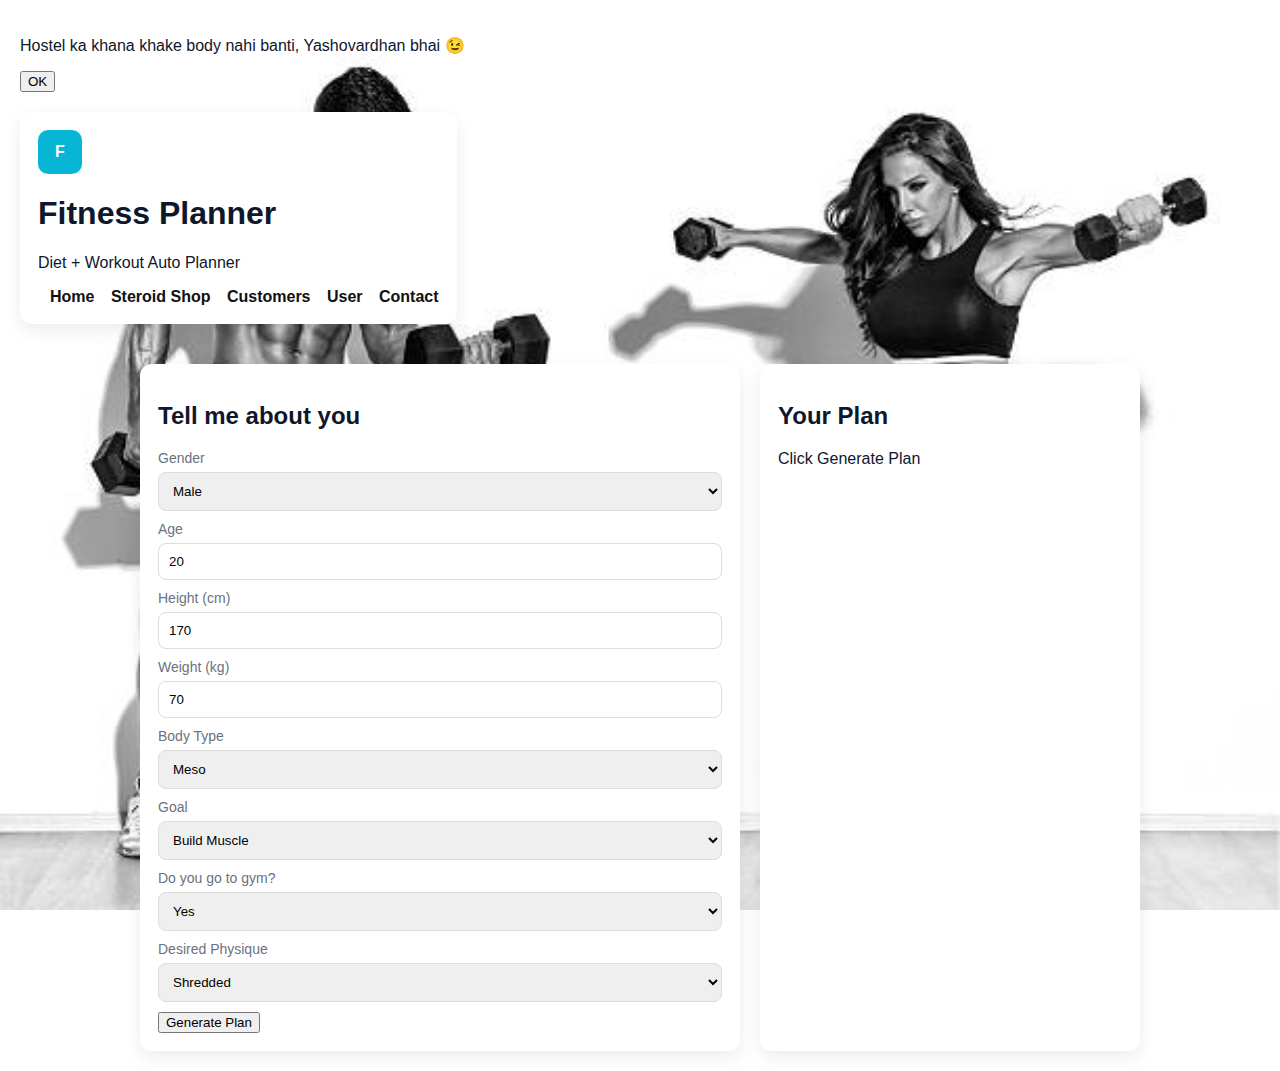
<file: index.html>
<!DOCTYPE html>
<html lang="en">
<head>
  <meta charset="UTF-8" />
  <meta name="viewport" content="width=device-width, initial-scale=1.0">
  <title>Fitness Planner</title>
  <link rel="stylesheet" href="style.css">

  <style>
    body {
      background: url("./images/home main page background.jpg") no-repeat center center fixed;
      background-size: cover;
    }
  </style>

</head>

<body>

  <!-- Popup on load -->
  <div id="popup" class="popup">
    <div class="popup-box">
      <p>Hostel ka khana khake body nahi banti, Yashovardhan bhai 😉</p>
      <button onclick="closePopup()">OK</button>
    </div>
  </div>

  <header class="top">
    <div class="card header-card">
      <div class="logo-box">F</div>
      <div>
        <h1>Fitness Planner</h1>
        <p>Diet + Workout Auto Planner</p>
      </div>

      <nav class="nav">
        <a href="index.html" class="active">Home</a>
        <a href="steroid-shop.html">Steroid Shop</a>
        <a href="customers.html">Customers</a>
        <a href="user.html">User</a>
        <a href="contact.html">Contact</a>
      </nav>
    </div>
  </header>

  <div class="wrap">
    <div class="grid">

      <!-- LEFT CARD -->
      <div class="card">
        <h2>Tell me about you</h2>

        <label>Gender</label>
        <select id="gender">
          <option>Male</option>
          <option>Female</option>
        </select>

        <label>Age</label>
        <input type="number" id="age" value="20">

        <label>Height (cm)</label>
        <input type="number" id="height" value="170">

        <label>Weight (kg)</label>
        <input type="number" id="weight" value="70">

        <label>Body Type</label>
        <select id="bodytype">
          <option>Meso</option>
          <option>Endo</option>
          <option>Ecto</option>
        </select>

        <label>Goal</label>
        <select id="goal">
          <option>Build Muscle</option>
          <option>Lose Fat</option>
          <option>Maintain</option>
        </select>

        <label>Do you go to gym?</label>
        <select id="gym">
          <option>Yes</option>
          <option>No</option>
        </select>

        <label>Desired Physique</label>
        <select id="physique">
          <option>Shredded</option>
          <option>Bulky</option>
          <option>Aesthetic</option>
        </select>

        <button id="generateBtn">Generate Plan</button>
      </div>

      <!-- RIGHT CARD -->
      <div class="card">
        <h2>Your Plan</h2>
        <div id="result">Click Generate Plan</div>
      </div>

    </div>
  </div>

  <script src="script.js"></script>

  <script>
    function closePopup() {
      document.getElementById("popup").style.display = "none";
    }

    window.onload = () => {
      document.getElementById("popup").style.display = "flex";
    }
  </script>

</body>
</html>
</file>
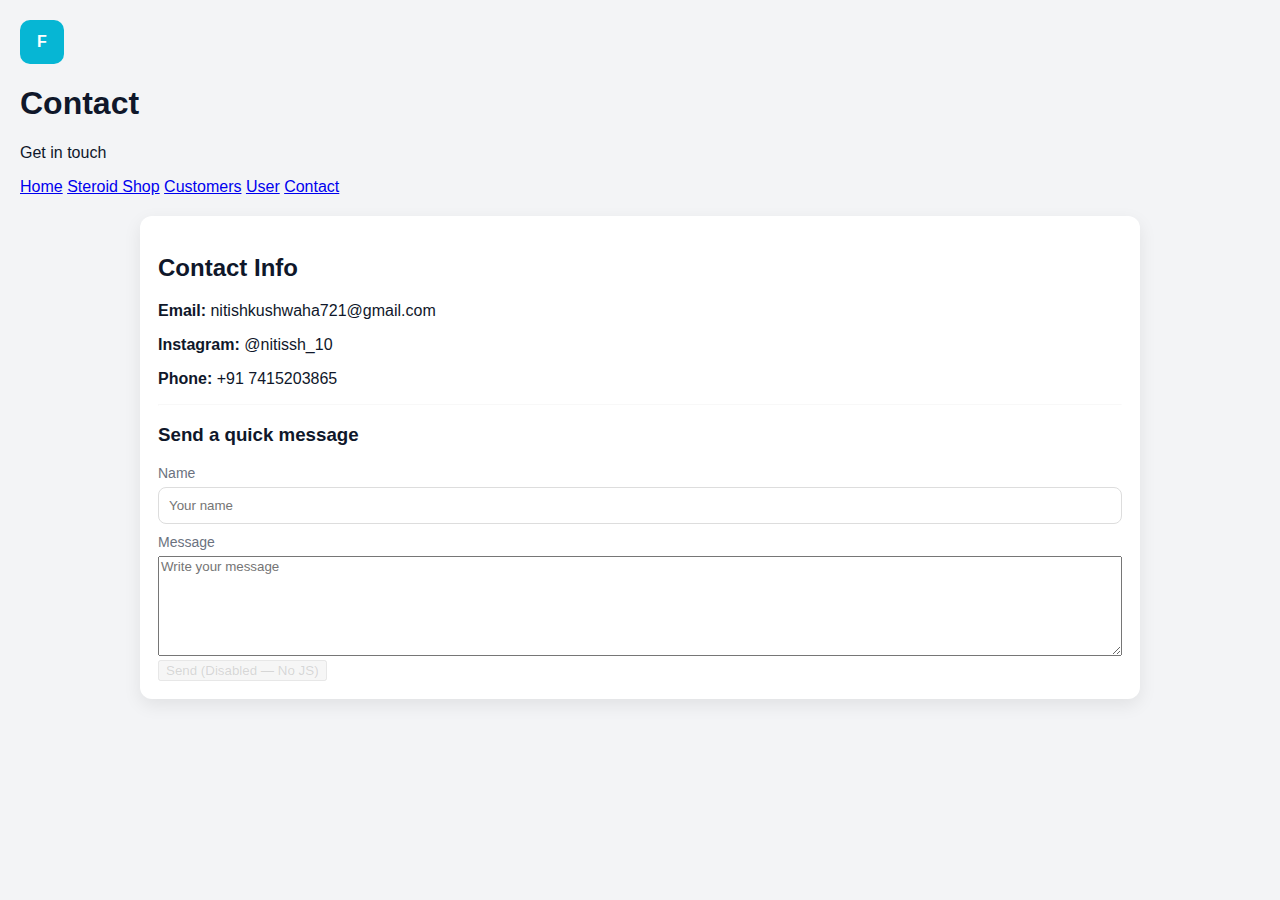
<file: contact.html>
<!doctype html>
<html lang="en">
<head>
  <meta charset="utf-8" />
  <meta name="viewport" content="width=device-width,initial-scale=1" />
  <title>Contact — Fitness Planner</title>
  <link rel="stylesheet" href="style.css">
</head>
<body>

<header class="header-card">
  <div class="logo-box">F</div>
  <div>
    <h1>Contact</h1>
    <p>Get in touch</p>
  </div>
  <nav>
    <a href="index.html">Home</a>
    <a href="steroid-shop.html">Steroid Shop</a>
    <a href="customers.html">Customers</a>
    <a href="user.html">User</a>
    <a href="contact.html" class="active">Contact</a>
  </nav>
</header>

<div class="wrap">
  <div class="card">
    <h2>Contact Info</h2>

    <p><strong>Email:</strong> nitishkushwaha721@gmail.com</p>
    <p><strong>Instagram:</strong> @nitissh_10</p>
    <p><strong>Phone:</strong> +91 7415203865</p>

    <hr style="margin:12px 0; border-color:rgba(255,255,255,0.08)">

    <h3>Send a quick message</h3>

    <form>
      <label>Name</label>
      <input type="text" placeholder="Your name" required>

      <label>Message</label>
      <textarea placeholder="Write your message" style="width:100%; height:100px"></textarea>

      <button type="submit" disabled style="opacity:0.5; cursor:not-allowed;">
        Send (Disabled — No JS)
      </button>
    </form>

  </div>
</div>

</body>
</html>
</file>
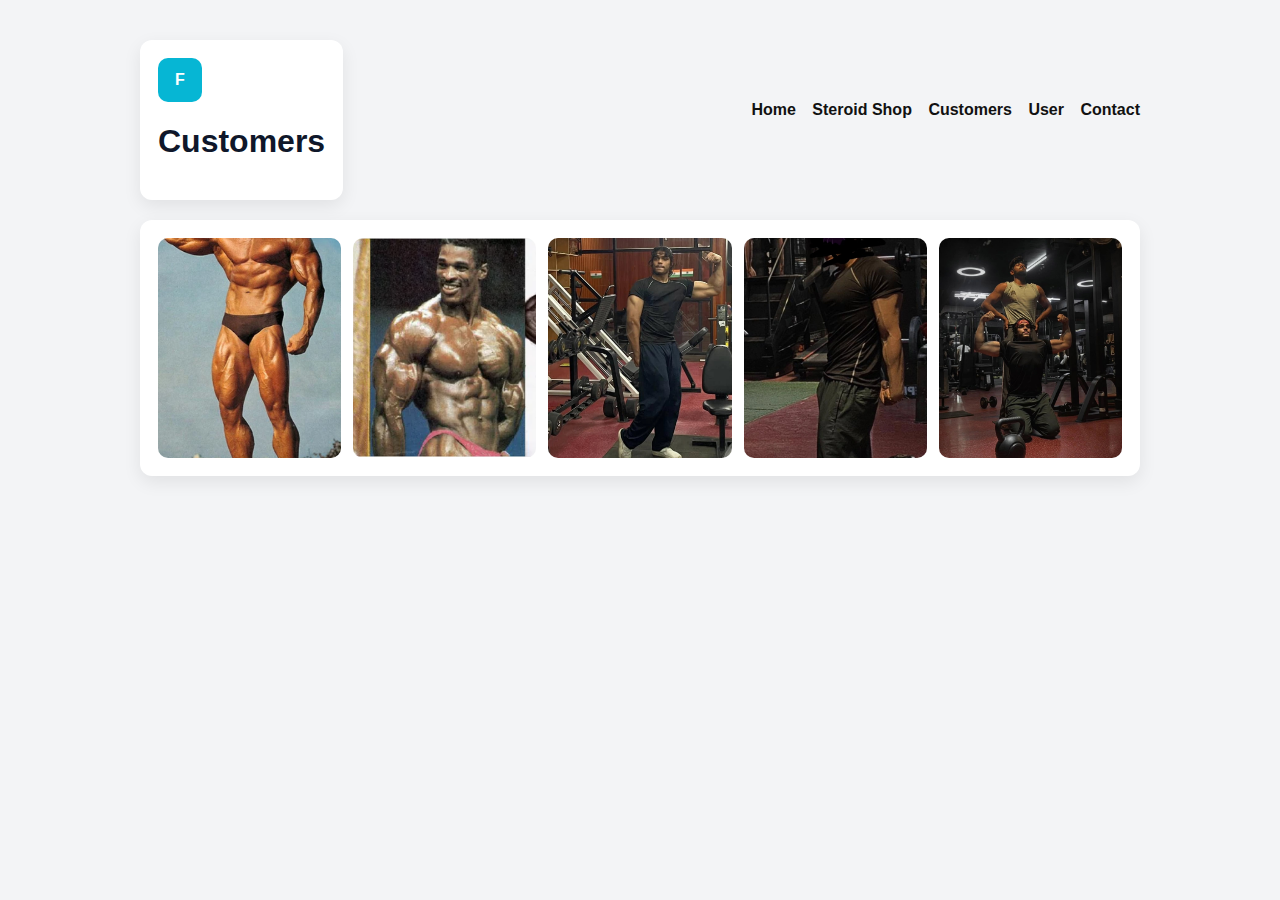
<file: customers.html>
<!DOCTYPE html>
<html lang="en">
<head>
  <meta charset="utf-8" />
  <meta name="viewport" content="width=device-width,initial-scale=1" />
  <title>Customers</title>
  <link rel="stylesheet" href="./style.css">
</head>
<body class="page-customers">

<div class="wrap">
  <header class="top">
    <div class="card header-card">
      <div class="logo-box">F</div>
      <div><h1>Customers</h1></div>
    </div>
    <nav class="nav">
      <a href="./index.html">Home</a>
      <a href="./steroid-shop.html">Steroid Shop</a>
      <a href="./customers.html">Customers</a>
      <a href="./user.html">User</a>
      <a href="./contact.html">Contact</a>
    </nav>
  </header>

  <div class="card">
    <div class="customers-grid">
      <img src="./images/customer 1.png" alt="c1">
      <img src="./images/customer 2.png" alt="c2">
      <img src="./images/customer 3.jpg" alt="c3">
      <img src="./images/customer 4.jpg" alt="c4">
      <img src="./images/customer 5.jpg" alt="c5">
    </div>
  </div>
</div>

</body>
</html>
</file>
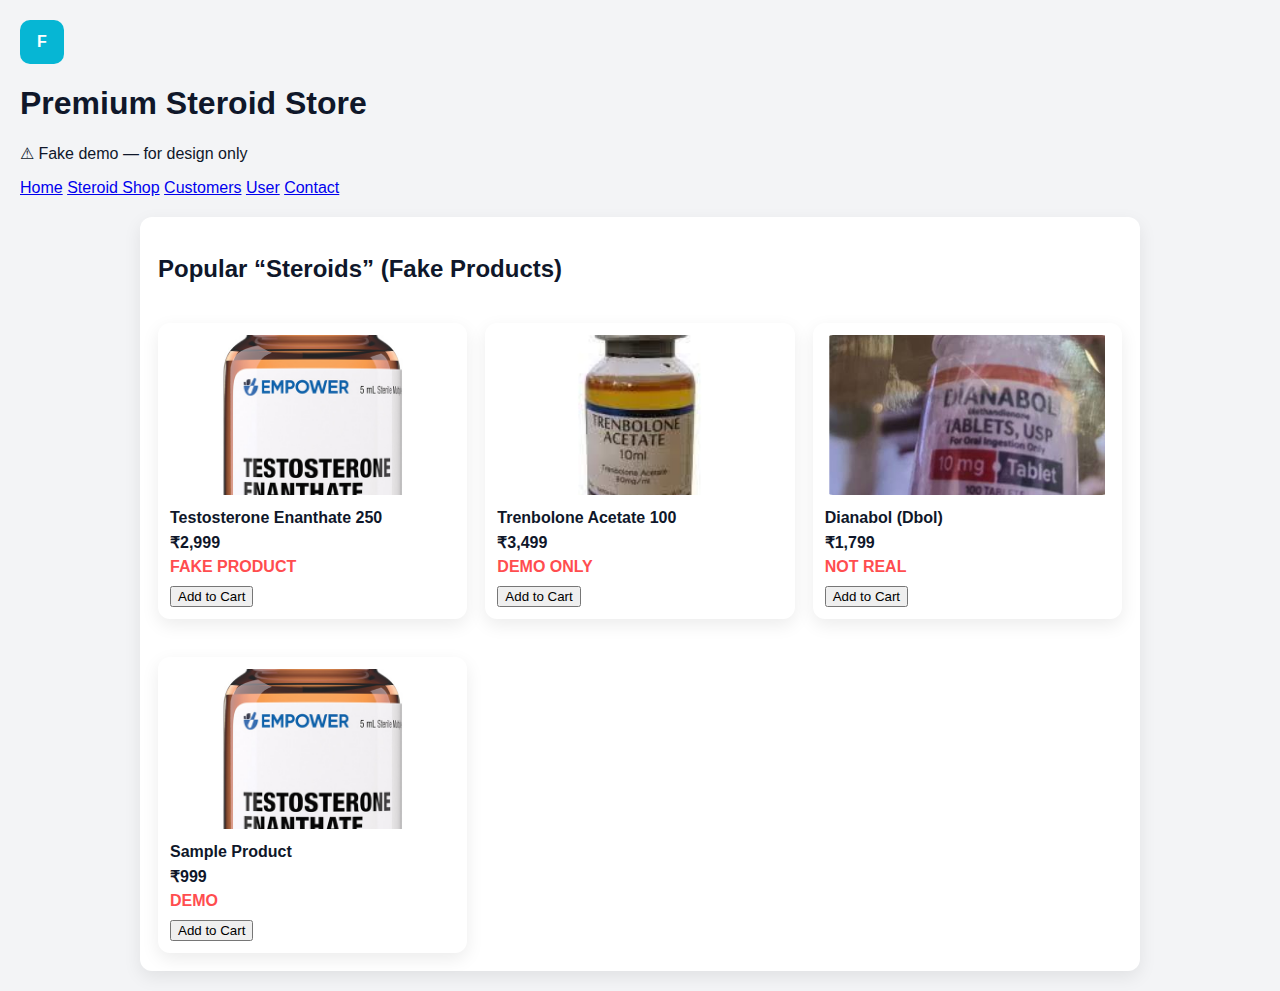
<file: steroid-shop.html>
<!doctype html>
<html lang="en">
<head>
  <meta charset="utf-8" />
  <meta name="viewport" content="width=device-width,initial-scale=1" />
  <title>Steroid Shop — Demo</title>
  <link rel="stylesheet" href="style.css">
</head>
<body>

<header class="header-card">
  <div class="logo-box">F</div>
  <div>
    <h1>Premium Steroid Store</h1>
    <p>⚠ Fake demo — for design only</p>
  </div>
  <nav>
    <a href="index.html">Home</a>
    <a href="steroid-shop.html" class="active">Steroid Shop</a>
    <a href="customers.html">Customers</a>
    <a href="user.html">User</a>
    <a href="contact.html">Contact</a>
  </nav>
</header>

<div class="wrap">
  <div class="card">
    <h2>Popular “Steroids” (Fake Products)</h2>

    <div style="display:grid; grid-template-columns:repeat(auto-fit,minmax(240px,1fr)); gap:18px; margin-top:14px;">
      <!-- Product 1 -->
      <div class="card" style="padding:12px;">
        <img src="./images/testosterone.jpg" alt="Testosterone" style="width:100%; height:160px; object-fit:cover; border-radius:8px;">
        <div style="font-weight:700; margin-top:10px">Testosterone Enanthate 250</div>
        <div style="font-weight:700; margin-top:6px">₹2,999</div>
        <div style="color:#ff4d4f; font-weight:700; margin-top:6px">FAKE PRODUCT</div>
        <button style="margin-top:10px">Add to Cart</button>
      </div>

      <!-- Product 2 -->
      <div class="card" style="padding:12px;">
        <img src="./images/tren.jpeg" alt="Trenbolone" style="width:100%; height:160px; object-fit:cover; border-radius:8px;">
        <div style="font-weight:700; margin-top:10px">Trenbolone Acetate 100</div>
        <div style="font-weight:700; margin-top:6px">₹3,499</div>
        <div style="color:#ff4d4f; font-weight:700; margin-top:6px">DEMO ONLY</div>
        <button style="margin-top:10px">Add to Cart</button>
      </div>

      <!-- Product 3 -->
      <div class="card" style="padding:12px;">
        <img src="./images/dbol.png" alt="Dianabol" style="width:100%; height:160px; object-fit:cover; border-radius:8px;">
        <div style="font-weight:700; margin-top:10px">Dianabol (Dbol)</div>
        <div style="font-weight:700; margin-top:6px">₹1,799</div>
        <div style="color:#ff4d4f; font-weight:700; margin-top:6px">NOT REAL</div>
        <button style="margin-top:10px">Add to Cart</button>
      </div>

      <!-- Sample extra (reuse) -->
      <div class="card" style="padding:12px;">
        <img src="./images/testosterone.jpg" alt="Sample" style="width:100%; height:160px; object-fit:cover; border-radius:8px;">
        <div style="font-weight:700; margin-top:10px">Sample Product</div>
        <div style="font-weight:700; margin-top:6px">₹999</div>
        <div style="color:#ff4d4f; font-weight:700; margin-top:6px">DEMO</div>
        <button style="margin-top:10px">Add to Cart</button>
      </div>
    </div>

  </div>
</div>

</body>
</html>
</file>
<file: style.css>
:root{
  --bg:#f3f4f6; --card:#ffffff; --accent:#06b6d4; --muted:#6b7280; --shadow:rgba(0,0,0,0.08);
}
*{box-sizing:border-box;font-family:Inter,Arial,sans-serif}
body{margin:0;background:var(--bg);color:#0f172a;padding:20px}
.wrap{max-width:1000px;margin:auto}
.top{display:flex;justify-content:space-between;align-items:center;margin-bottom:20px}
.logo-box{width:44px;height:44px;background:var(--accent);color:#fff;font-weight:700;display:flex;justify-content:center;align-items:center;border-radius:10px}
.nav a{margin-left:12px;font-weight:700;text-decoration:none;color:#111}
.card{background:var(--card);padding:18px;margin-top:20px;border-radius:12px;box-shadow:0 6px 18px var(--shadow)}
.grid{display:grid;grid-template-columns:1fr 380px;gap:20px}
label{font-size:14px;margin-bottom:6px;color:var(--muted);display:block}
input,select{width:100%;padding:10px;border-radius:8px;border:1px solid #ddd;margin-bottom:10px}
.btn{width:100%;padding:12px;background:var(--accent);color:#fff;border:none;border-radius:8px;font-weight:bold;cursor:pointer}
.result-box{min-height:180px;padding:12px;background:#fff;border-radius:8px;border:1px solid #eee}

/* product grid */
.product-grid{display:grid;grid-template-columns:repeat(auto-fill,minmax(240px,1fr));gap:20px}
.product-card{background:#fff;border-radius:12px;padding:16px;border:1px solid #eee;box-shadow:0 6px 18px rgba(0,0,0,0.04)}
.product-card img{width:100%;height:160px;object-fit:cover;border-radius:8px}
.product-title{font-weight:700;margin-top:8px}
.product-price{color:#111;margin-top:6px;font-weight:700}
.product-fake{color:#d62828;font-weight:700;margin-top:6px}

/* customers grid */
.customers-grid{display:grid;grid-template-columns:repeat(auto-fit,minmax(160px,1fr));gap:12px}
.customers-grid img{width:100%;height:220px;object-fit:cover;border-radius:10px}

/* page-specific backgrounds using uploaded images */
.page-home{ background-image: url('./images/home main page background.jpg'); background-size: cover; background-attachment: fixed; }
.page-contact{ background-image: url('./images/contact page background.jpg'); background-size: cover; background-attachment: fixed; }
.page-shop{ background-image: url('./images/buy steroid page background.jpg'); background-size: cover; background-attachment: fixed; }

/* dim overlay for readability */
.page-home .wrap, .page-contact .wrap, .page-shop .wrap {
  background: rgba(255,255,255,0.9);
  border-radius:12px;
  padding:20px;
}

/* responsive */
@media(max-width:900px){.grid{grid-template-columns:1fr}.nav a{display:inline-block;margin:8px 6px}}
</file>
